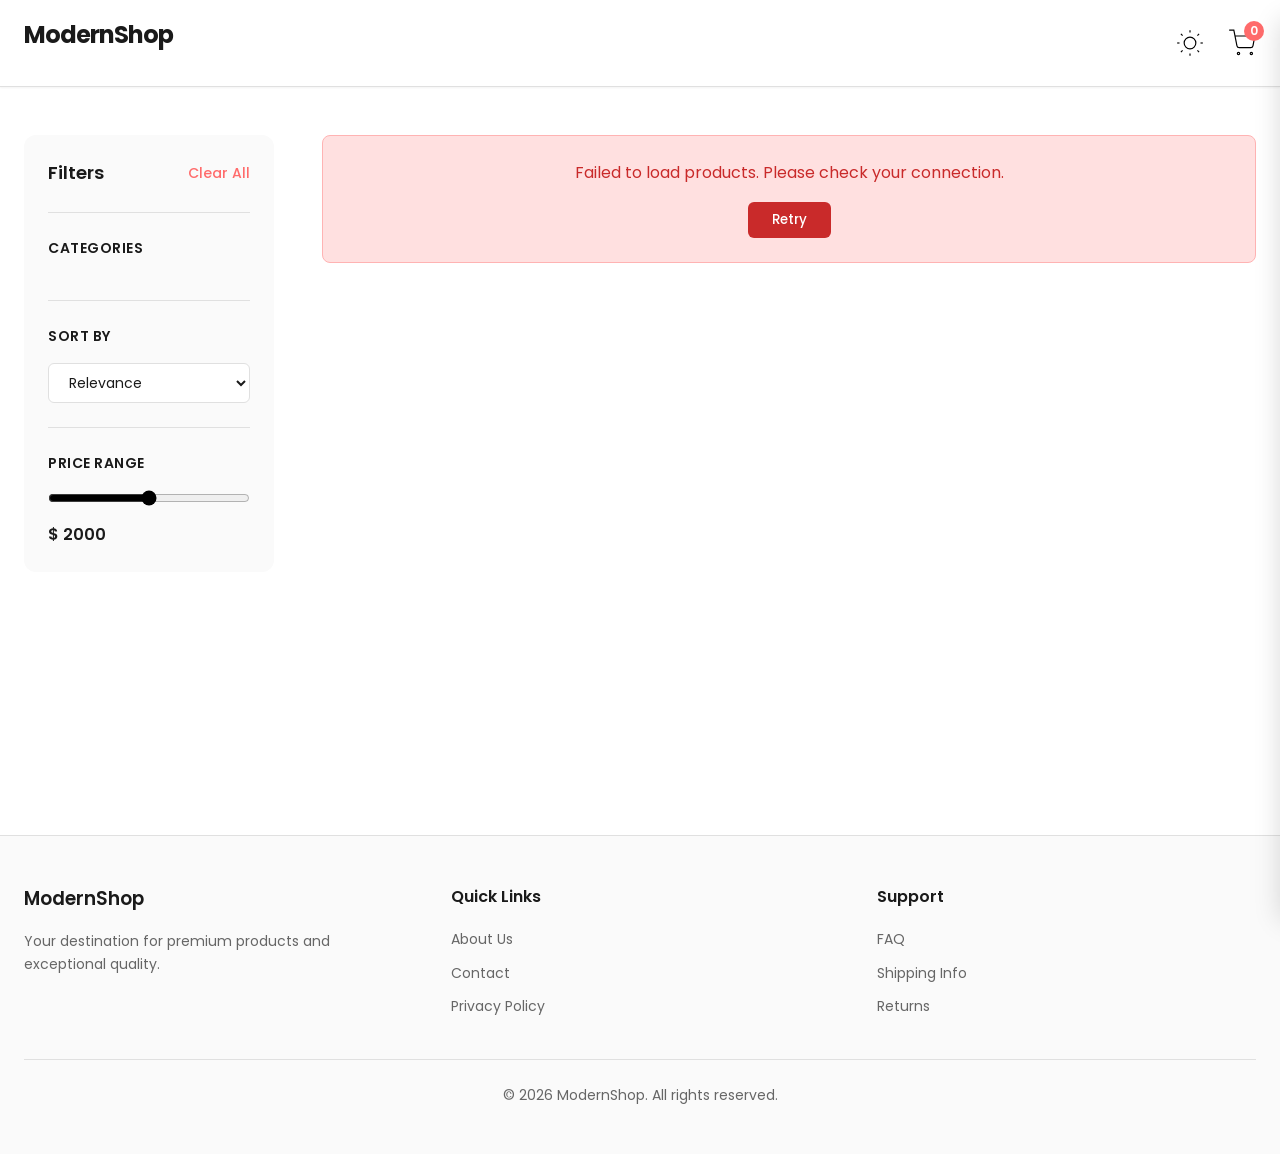
<file: index.html>
<!DOCTYPE html>
<html lang="en">
<head>
    <meta charset="UTF-8">
    <meta name="viewport" content="width=device-width, initial-scale=1.0">
    <title>Modern Shop - Premium E-Commerce</title>
    <link rel="preconnect" href="https://fonts.googleapis.com">
    <link rel="preconnect" href="https://fonts.gstatic.com" crossorigin>
    <link href="https://fonts.googleapis.com/css2?family=Poppins:wght@300;400;500;600;700&display=swap" rel="stylesheet">
    <link rel="stylesheet" href="style.css">
</head>
<body>
    <!-- Navigation Bar -->
    <nav class="navbar">
        <div class="navbar-container">
            <div class="navbar-brand">
                <h1 class="logo">ModernShop</h1>
            </div>
            
            <div class="navbar-search">
                <input 
                    type="text" 
                    id="searchInput" 
                    class="search-bar" 
                    placeholder="Search products..."
                    aria-label="Search products"
                >
                <svg class="search-icon" viewBox="0 0 24 24" fill="none" stroke="currentColor">
                    <circle cx="11" cy="11" r="8"></circle>
                    <path d="m21 21-4.35-4.35"></path>
                </svg>
            </div>

            <div class="navbar-actions">
                <button class="theme-toggle" id="themeToggle" aria-label="Toggle dark mode">
                    <svg class="sun-icon" viewBox="0 0 24 24" fill="none" stroke="currentColor">
                        <circle cx="12" cy="12" r="5"></circle>
                        <line x1="12" y1="1" x2="12" y2="3"></line>
                        <line x1="12" y1="21" x2="12" y2="23"></line>
                        <line x1="4.22" y1="4.22" x2="5.64" y2="5.64"></line>
                        <line x1="18.36" y1="18.36" x2="19.78" y2="19.78"></line>
                        <line x1="1" y1="12" x2="3" y2="12"></line>
                        <line x1="21" y1="12" x2="23" y2="12"></line>
                        <line x1="4.22" y1="19.78" x2="5.64" y2="18.36"></line>
                        <line x1="18.36" y1="5.64" x2="19.78" y2="4.22"></line>
                    </svg>
                    <svg class="moon-icon" viewBox="0 0 24 24" fill="none" stroke="currentColor">
                        <path d="M21 12.79A9 9 0 1 1 11.21 3 7 7 0 0 0 21 12.79z"></path>
                    </svg>
                </button>
                <button class="cart-btn" id="cartBtn" aria-label="Open cart">
                    <svg viewBox="0 0 24 24" fill="none" stroke="currentColor">
                        <circle cx="9" cy="21" r="1"></circle>
                        <circle cx="20" cy="21" r="1"></circle>
                        <path d="M1 1h4l2.68 13.39a2 2 0 0 0 2 1.61h9.72a2 2 0 0 0 2-1.61L23 6H6"></path>
                    </svg>
                    <span class="cart-count" id="cartCount">0</span>
                </button>
            </div>
        </div>
    </nav>

    <!-- Main Content -->
    <main class="main-content">
        <!-- Filters Section -->
        <aside class="filters-section">
            <div class="filters-header">
                <h2>Filters</h2>
                <button class="clear-filters" id="clearFilters">Clear All</button>
            </div>

            <!-- Category Filter -->
            <div class="filter-group">
                <h3 class="filter-title">Categories</h3>
                <div class="categories-list" id="categoriesList">
                    <!-- Categories will be populated by JavaScript -->
                </div>
            </div>

            <!-- Sort Options -->
            <div class="filter-group">
                <h3 class="filter-title">Sort By</h3>
                <select id="sortSelect" class="sort-select">
                    <option value="relevance">Relevance</option>
                    <option value="price-low">Price: Low to High</option>
                    <option value="price-high">Price: High to Low</option>
                    <option value="rating">Rating: High to Low</option>
                    <option value="newest">Newest</option>
                </select>
            </div>

            <!-- Price Range -->
            <div class="filter-group">
                <h3 class="filter-title">Price Range</h3>
                <div class="price-range">
                    <input type="range" id="priceRange" min="0" max="2000" step="10" class="price-slider">
                    <div class="price-display">
                        <span>$</span><span id="priceValue">2000</span>
                    </div>
                </div>
            </div>
        </aside>

        <!-- Products Section -->
        <section class="products-section">
            <!-- Loading Spinner -->
            <div class="loader" id="loader">
                <div class="spinner"></div>
                <p>Loading products...</p>
            </div>

            <!-- Error Message -->
            <div class="error-message" id="errorMessage" style="display: none;">
                <p id="errorText"></p>
                <button class="btn-retry" id="retryBtn">Retry</button>
            </div>

            <!-- Products Grid -->
            <div class="products-grid" id="productsGrid">
                <!-- Products will be populated by JavaScript -->
            </div>

            <!-- No Results -->
            <div class="no-results" id="noResults" style="display: none;">
                <p>No products found matching your criteria.</p>
            </div>

            <!-- Pagination -->
            <div class="pagination" id="pagination">
                <!-- Pagination will be populated by JavaScript -->
            </div>
        </section>
    </main>

    <!-- Product Details Modal -->
    <div class="modal" id="productModal">
        <div class="modal-content">
            <button class="modal-close" aria-label="Close modal">&times;</button>
            <div class="modal-body" id="modalBody">
                <!-- Product details will be populated by JavaScript -->
            </div>
        </div>
    </div>

    <!-- Cart Sidebar -->
    <div class="cart-sidebar" id="cartSidebar">
        <div class="cart-header">
            <h2>Shopping Cart</h2>
            <button class="cart-close" id="cartClose" aria-label="Close cart">&times;</button>
        </div>
        <div class="cart-items" id="cartItems">
            <!-- Cart items will be populated by JavaScript -->
        </div>
        <div class="cart-empty" id="cartEmpty">
            <p>Your cart is empty</p>
        </div>
        <div class="cart-footer" id="cartFooter" style="display: none;">
            <div class="cart-summary">
                <div class="summary-row">
                    <span>Subtotal:</span>
                    <span id="subtotal">$0.00</span>
                </div>
                <div class="summary-row">
                    <span>Tax (10%):</span>
                    <span id="tax">$0.00</span>
                </div>
                <div class="summary-row total">
                    <span>Total:</span>
                    <span id="total">$0.00</span>
                </div>
            </div>
            <button class="btn-checkout">Proceed to Checkout</button>
        </div>
    </div>

    <!-- Cart Overlay -->
    <div class="overlay" id="cartOverlay"></div>
    <div class="overlay" id="modalOverlay"></div>

    <!-- Footer -->
    <footer class="footer">
        <div class="footer-content">
            <div class="footer-section">
                <h3>ModernShop</h3>
                <p>Your destination for premium products and exceptional quality.</p>
            </div>
            <div class="footer-section">
                <h4>Quick Links</h4>
                <ul>
                    <li><a href="#about">About Us</a></li>
                    <li><a href="#contact">Contact</a></li>
                    <li><a href="#privacy">Privacy Policy</a></li>
                </ul>
            </div>
            <div class="footer-section">
                <h4>Support</h4>
                <ul>
                    <li><a href="#faq">FAQ</a></li>
                    <li><a href="#shipping">Shipping Info</a></li>
                    <li><a href="#returns">Returns</a></li>
                </ul>
            </div>
        </div>
        <div class="footer-bottom">
            <p>&copy; 2026 ModernShop. All rights reserved.</p>
        </div>
    </footer>

    <script src="script.js"></script>
</body>
</html>
</file>
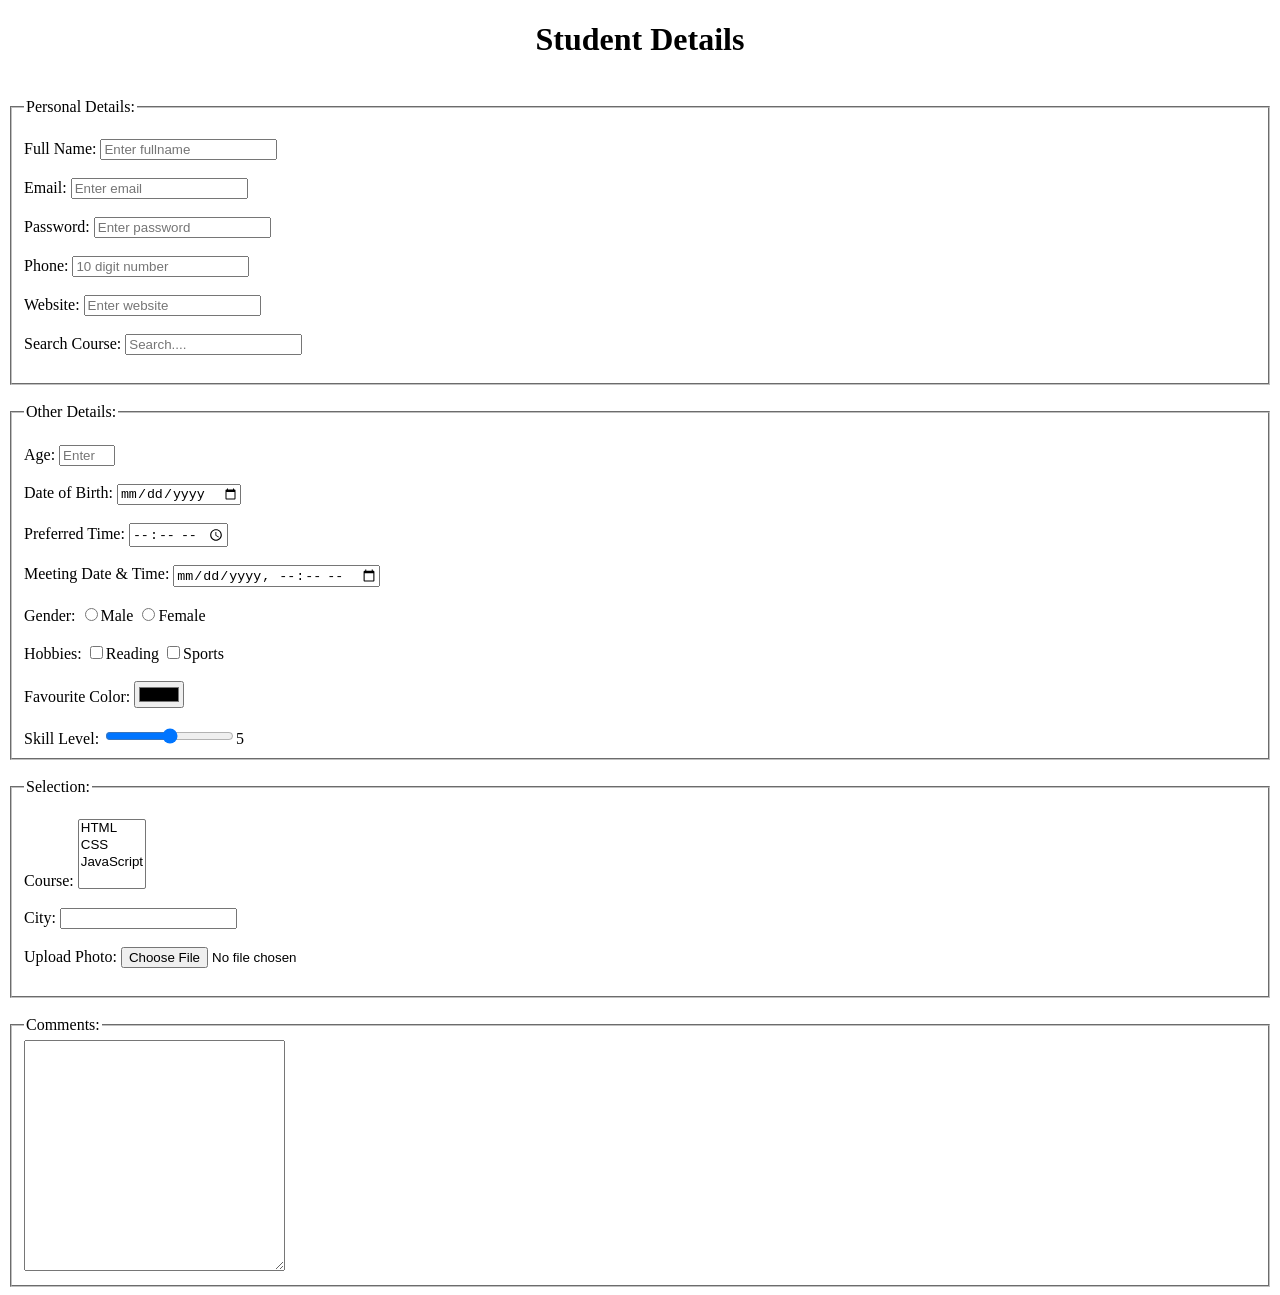
<file: studentinformation.html>
<!DOCTYPE html>
<html lang="en">
<head>
    <meta charset="UTF-8">
    <meta name="viewport" content="width=device-width, initial-scale=1.0">
    <title>Student Information Form</title>
</head>
<body>
    <h1 style="text-align: center;">Student Details</h1>
    <br>
    <fieldset>
        <legend>Personal Details: </legend>
        <br>
        <label for="un">Full Name: </label>
        <input type="text" id="un" name="username" placeholder="Enter fullname" required>
        <br>
        <br>
        <label for="email">Email: </label>
        <input type="email" name="email" id="email" placeholder="Enter email" required>
        <br>
        <br>
        <label for="pw">Password: </label>
        <input type="password" id="pw" name="password" placeholder="Enter password" required>
        <br>
        <br>
        <label for="num">Phone: </label>
        <input type="tel" id="num" name="phone" placeholder="10 digit number">
        <br>
        <br>
        <label for="website">Website: </label>
        <input type="url" id="website" name="site" placeholder="Enter website">
        <br>
        <br>
        <label for="search">Search Course:</label>
        <input type="search" id="search" name="search" placeholder="Search....">
        <br>
        <br>
    </fieldset>
    <br>
    <fieldset>
        <legend>Other Details: </legend>
        <br>
        <label for="age">Age: </label>
        <input type="number" name="age" id="age" placeholder="Enter age" max="150" min="1">
        <br>
        <br>
        <label for="Dob">Date of Birth: </label>
        <input type="date" id="Dob" name="dob" placeholder="Enter date of birth">
        <br>
        <br>
        <label for="pt">Preferred Time: </label>
        <input type="time" id="pt" name="pt">
        <br>
        <br>
        <label for="dt">Meeting Date & Time: </label>
        <input type="datetime-local" id="dt" name="dt">
        <br>
        <br>
        <label>Gender: </label>
        <label>
            <input type="radio" name="opt" value="male">Male
        </label>
        <label>
            <input type="radio" name="opt" value="female">Female
        </label>
        <br>
        <br>
        <label>Hobbies: </label>
        <label>
            <input type="checkbox" name="opt1" value="hobby">Reading
        </label>
        <label>
            <input type="checkbox" name="opt2" value="hobby" >Sports
        </label>
        <br>
        <br>
        <label for="color">Favourite Color:</label>
        <input type="color" id="color" name="color">
        <br>
        <br>
        <label for="range">Skill Level: </label>
        <input type="range" id="range" name="range" min="1" max="5">5
        <br>
        </fieldset>
        <br>
        <fieldset>
        <legend>Selection: </legend>
        <br>
        <label>Course: </label>
        <select name="tech" id="tech" multiple>
            <option value="html">HTML</option>
            <option value="css">CSS</option>
            <option value="js">JavaScript</option>
        </select>
        <br>
        <br>
        <label for="city">City: </label>
        <input type="text" name="city" id="city">
        <br>
        <br>
        <label for="file">Upload Photo:</label>
        <input type="file" id="file" name="file">
        <br>
        <br>
    </fieldset>
    <br>
    <fieldset>
        <legend>Comments: </legend>
        <textarea name="com" id="com" rows="15" cols="30"></textarea>
    </fieldset>
</body>
</html>
</file>
<file: style.css>
/* ===========================
   MODERN E-COMMERCE WEBSITE
   CSS Variables & Theme
   =========================== */

:root {
    /* Light Theme Colors */
    --color-primary: #000;
    --color-secondary: #fff;
    --color-accent: #ff6b6b;
    --color-text: #1a1a1a;
    --color-text-light: #666;
    --color-border: #e0e0e0;
    --color-bg: #fafafa;
    --color-bg-hover: #f5f5f5;
    --color-success: #51cf66;
    --color-warning: #ffd93d;
    
    /* Spacing */
    --spacing-xs: 0.25rem;
    --spacing-sm: 0.5rem;
    --spacing-md: 1rem;
    --spacing-lg: 1.5rem;
    --spacing-xl: 2rem;
    --spacing-2xl: 3rem;
    
    /* Typography */
    --font-family: 'Poppins', sans-serif;
    --font-size-xs: 0.75rem;
    --font-size-sm: 0.875rem;
    --font-size-base: 1rem;
    --font-size-lg: 1.125rem;
    --font-size-xl: 1.5rem;
    --font-size-2xl: 2rem;
    
    /* Shadows */
    --shadow-sm: 0 1px 2px rgba(0, 0, 0, 0.05);
    --shadow-md: 0 4px 6px rgba(0, 0, 0, 0.1);
    --shadow-lg: 0 10px 15px rgba(0, 0, 0, 0.1);
    --shadow-xl: 0 20px 25px rgba(0, 0, 0, 0.15);
    
    /* Transitions */
    --transition: all 0.3s cubic-bezier(0.4, 0, 0.2, 1);
    --transition-fast: all 0.15s ease-out;
}

/* Dark Mode */
body.dark-mode {
    --color-primary: #fff;
    --color-secondary: #1a1a1a;
    --color-text: #fff;
    --color-text-light: #aaa;
    --color-border: #333;
    --color-bg: #0a0a0a;
    --color-bg-hover: #1a1a1a;
}

/* ===========================
   RESET & BASE STYLES
   =========================== */

* {
    margin: 0;
    padding: 0;
    box-sizing: border-box;
}

html {
    scroll-behavior: smooth;
}

body {
    font-family: var(--font-family);
    background-color: var(--color-secondary);
    color: var(--color-text);
    line-height: 1.6;
    transition: var(--transition);
}

h1, h2, h3, h4, h5, h6 {
    font-weight: 600;
    margin-bottom: var(--spacing-md);
}

a {
    color: var(--color-primary);
    text-decoration: none;
    transition: var(--transition-fast);
}

a:hover {
    opacity: 0.8;
}

button {
    font-family: var(--font-family);
    cursor: pointer;
    border: none;
    transition: var(--transition-fast);
}

input, select {
    font-family: var(--font-family);
}

/* ===========================
   NAVBAR
   =========================== */

.navbar {
    position: sticky;
    top: 0;
    background-color: var(--color-secondary);
    border-bottom: 1px solid var(--color-border);
    z-index: 1000;
    box-shadow: var(--shadow-sm);
}

.navbar-container {
    max-width: 1400px;
    margin: 0 auto;
    padding: var(--spacing-md) var(--spacing-lg);
    display: flex;
    align-items: center;
    justify-content: space-between;
    gap: var(--spacing-xl);
}

.navbar-brand {
    flex-shrink: 0;
}

.logo {
    font-size: var(--font-size-xl);
    font-weight: 700;
    letter-spacing: -1px;
    cursor: pointer;
}

.navbar-search {
    flex: 1;
    max-width: 400px;
    position: relative;
    display: none;
}

.navbar-search.active {
    display: block;
}

.search-bar {
    width: 100%;
    padding: var(--spacing-sm) var(--spacing-md) var(--spacing-sm) var(--spacing-lg);
    border: 1px solid var(--color-border);
    border-radius: 8px;
    background-color: var(--color-bg);
    color: var(--color-text);
    font-size: var(--font-size-base);
    transition: var(--transition-fast);
}

.search-bar:focus {
    outline: none;
    border-color: var(--color-primary);
    box-shadow: 0 0 0 2px var(--color-bg);
}

.search-icon {
    position: absolute;
    right: var(--spacing-md);
    top: 50%;
    transform: translateY(-50%);
    width: 18px;
    height: 18px;
    color: var(--color-text-light);
    pointer-events: none;
}

.navbar-actions {
    display: flex;
    align-items: center;
    gap: var(--spacing-lg);
}

.theme-toggle {
    background: none;
    padding: 0;
    width: 28px;
    height: 28px;
    display: flex;
    align-items: center;
    justify-content: center;
}

.theme-toggle svg {
    width: 100%;
    height: 100%;
    color: var(--color-primary);
}

.moon-icon {
    display: none;
}

.dark-mode .sun-icon {
    display: none;
}

.dark-mode .moon-icon {
    display: block;
}

.cart-btn {
    position: relative;
    background: none;
    padding: 0;
    width: 28px;
    height: 28px;
    display: flex;
    align-items: center;
    justify-content: center;
}

.cart-btn svg {
    width: 100%;
    height: 100%;
    color: var(--color-primary);
}

.cart-count {
    position: absolute;
    top: -8px;
    right: -8px;
    background-color: var(--color-accent);
    color: white;
    width: 20px;
    height: 20px;
    border-radius: 50%;
    display: flex;
    align-items: center;
    justify-content: center;
    font-size: var(--font-size-xs);
    font-weight: 600;
}

/* ===========================
   MAIN CONTENT LAYOUT
   =========================== */

.main-content {
    max-width: 1400px;
    margin: 0 auto;
    padding: var(--spacing-2xl) var(--spacing-lg);
    display: grid;
    grid-template-columns: 250px 1fr;
    gap: var(--spacing-2xl);
    min-height: calc(100vh - 200px);
}

/* ===========================
   FILTERS SECTION
   =========================== */

.filters-section {
    background-color: var(--color-bg);
    padding: var(--spacing-lg);
    border-radius: 12px;
    height: fit-content;
    position: sticky;
    top: 80px;
}

.filters-header {
    display: flex;
    justify-content: space-between;
    align-items: center;
    margin-bottom: var(--spacing-lg);
    padding-bottom: var(--spacing-lg);
    border-bottom: 1px solid var(--color-border);
}

.filters-header h2 {
    margin: 0;
    font-size: var(--font-size-lg);
}

.clear-filters {
    background: none;
    color: var(--color-accent);
    font-size: var(--font-size-sm);
    padding: 0;
    font-weight: 500;
}

.clear-filters:hover {
    text-decoration: underline;
}

.filter-group {
    margin-bottom: var(--spacing-lg);
    padding-bottom: var(--spacing-lg);
    border-bottom: 1px solid var(--color-border);
}

.filter-group:last-child {
    border-bottom: none;
    margin-bottom: 0;
    padding-bottom: 0;
}

.filter-title {
    font-size: var(--font-size-sm);
    font-weight: 600;
    margin-bottom: var(--spacing-md);
    text-transform: uppercase;
    letter-spacing: 0.5px;
}

.categories-list {
    display: flex;
    flex-direction: column;
    gap: var(--spacing-sm);
}

.category-btn {
    background: none;
    padding: var(--spacing-sm) 0;
    text-align: left;
    color: var(--color-text-light);
    font-size: var(--font-size-sm);
    border: none;
    cursor: pointer;
    transition: var(--transition-fast);
}

.category-btn:hover {
    color: var(--color-primary);
}

.category-btn.active {
    color: var(--color-primary);
    font-weight: 600;
}

.sort-select {
    width: 100%;
    padding: var(--spacing-sm) var(--spacing-md);
    border: 1px solid var(--color-border);
    border-radius: 6px;
    background-color: var(--color-secondary);
    color: var(--color-text);
    font-size: var(--font-size-sm);
    cursor: pointer;
}

.sort-select:focus {
    outline: none;
    border-color: var(--color-primary);
}

.price-range {
    display: flex;
    flex-direction: column;
    gap: var(--spacing-md);
}

.price-slider {
    width: 100%;
    cursor: pointer;
    accent-color: var(--color-primary);
}

.price-display {
    display: flex;
    align-items: center;
    gap: var(--spacing-xs);
    font-weight: 600;
}

/* ===========================
   PRODUCTS SECTION
   =========================== */

.products-section {
    display: flex;
    flex-direction: column;
}

.loader {
    display: flex;
    flex-direction: column;
    align-items: center;
    justify-content: center;
    min-height: 400px;
    gap: var(--spacing-lg);
}

.spinner {
    width: 50px;
    height: 50px;
    border: 3px solid var(--color-border);
    border-top-color: var(--color-primary);
    border-radius: 50%;
    animation: spin 1s linear infinite;
}

@keyframes spin {
    to { transform: rotate(360deg); }
}

.error-message {
    background-color: #ffe0e0;
    border: 1px solid #ffb3b3;
    border-radius: 8px;
    padding: var(--spacing-lg);
    text-align: center;
    margin-bottom: var(--spacing-xl);
}

.error-message p {
    color: #c92a2a;
    margin-bottom: var(--spacing-md);
}

.btn-retry {
    background-color: #c92a2a;
    color: white;
    padding: var(--spacing-sm) var(--spacing-lg);
    border-radius: 6px;
    font-weight: 500;
}

.btn-retry:hover {
    background-color: #a91c1c;
}

.no-results {
    display: flex;
    align-items: center;
    justify-content: center;
    min-height: 400px;
    color: var(--color-text-light);
    font-size: var(--font-size-lg);
}

.products-grid {
    display: grid;
    grid-template-columns: repeat(auto-fill, minmax(220px, 1fr));
    gap: var(--spacing-lg);
    margin-bottom: var(--spacing-2xl);
}

.product-card {
    background-color: var(--color-bg);
    border: 1px solid var(--color-border);
    border-radius: 8px;
    overflow: hidden;
    cursor: pointer;
    transition: var(--transition);
    display: flex;
    flex-direction: column;
}

.product-card:hover {
    transform: translateY(-4px);
    box-shadow: var(--shadow-lg);
    border-color: transparent;
}

.product-image {
    width: 100%;
    height: 220px;
    background-color: var(--color-bg-hover);
    overflow: hidden;
    display: flex;
    align-items: center;
    justify-content: center;
}

.product-image img {
    width: 100%;
    height: 100%;
    object-fit: contain;
    padding: var(--spacing-md);
    transition: var(--transition);
}

.product-card:hover .product-image img {
    transform: scale(1.05);
}

.product-info {
    padding: var(--spacing-lg);
    flex-grow: 1;
    display: flex;
    flex-direction: column;
}

.product-title {
    font-size: var(--font-size-sm);
    font-weight: 500;
    margin-bottom: var(--spacing-sm);
    line-height: 1.4;
    color: var(--color-text);
    min-height: 40px;
    display: -webkit-box;
    -webkit-line-clamp: 2;
    -webkit-box-orient: vertical;
    overflow: hidden;
}

.product-brand {
    font-size: var(--font-size-xs);
    color: var(--color-text-light);
    margin-bottom: var(--spacing-sm);
    text-transform: uppercase;
    letter-spacing: 0.5px;
}

.product-rating {
    display: flex;
    align-items: center;
    gap: var(--spacing-sm);
    margin-bottom: var(--spacing-md);
    font-size: var(--font-size-sm);
}

.stars {
    display: flex;
    gap: 2px;
    color: var(--color-warning);
}

.rating-value {
    color: var(--color-text-light);
}

.product-footer {
    display: flex;
    justify-content: space-between;
    align-items: center;
    margin-top: auto;
}

.product-price {
    font-size: var(--font-size-lg);
    font-weight: 700;
}

.product-original-price {
    font-size: var(--font-size-sm);
    color: var(--color-text-light);
    text-decoration: line-through;
}

.product-discount {
    background-color: var(--color-accent);
    color: white;
    padding: var(--spacing-xs) var(--spacing-sm);
    border-radius: 4px;
    font-size: var(--font-size-xs);
    font-weight: 600;
}

.add-to-cart-btn {
    background-color: var(--color-primary);
    color: var(--color-secondary);
    padding: var(--spacing-sm) var(--spacing-md);
    border-radius: 6px;
    font-size: var(--font-size-sm);
    font-weight: 500;
    transition: var(--transition-fast);
}

.add-to-cart-btn:hover {
    background-color: var(--color-primary);
    opacity: 0.8;
    transform: scale(1.05);
}

/* ===========================
   PAGINATION
   =========================== */

.pagination {
    display: flex;
    justify-content: center;
    align-items: center;
    gap: var(--spacing-md);
    margin-top: var(--spacing-2xl);
    flex-wrap: wrap;
}

.pagination button {
    width: 40px;
    height: 40px;
    border-radius: 6px;
    background-color: var(--color-bg);
    border: 1px solid var(--color-border);
    color: var(--color-text);
    font-weight: 500;
    transition: var(--transition-fast);
}

.pagination button:hover {
    background-color: var(--color-primary);
    color: var(--color-secondary);
    border-color: var(--color-primary);
}

.pagination button.active {
    background-color: var(--color-primary);
    color: var(--color-secondary);
    border-color: var(--color-primary);
}

.pagination button:disabled {
    opacity: 0.5;
    cursor: not-allowed;
}

/* ===========================
   MODAL
   =========================== */

.overlay {
    position: fixed;
    top: 0;
    left: 0;
    right: 0;
    bottom: 0;
    background-color: rgba(0, 0, 0, 0.5);
    opacity: 0;
    pointer-events: none;
    transition: var(--transition);
    z-index: 999;
}

.overlay.active {
    opacity: 1;
    pointer-events: auto;
}

.modal {
    position: fixed;
    top: 0;
    left: 0;
    right: 0;
    bottom: 0;
    display: flex;
    align-items: center;
    justify-content: center;
    z-index: 1001;
    opacity: 0;
    pointer-events: none;
    transition: var(--transition);
}

.modal.active {
    opacity: 1;
    pointer-events: auto;
}

.modal-content {
    background-color: var(--color-secondary);
    border-radius: 12px;
    max-width: 800px;
    width: 90%;
    max-height: 90vh;
    overflow-y: auto;
    position: relative;
    box-shadow: var(--shadow-xl);
}

.modal-close {
    position: sticky;
    top: 0;
    right: 0;
    background: none;
    color: var(--color-text);
    font-size: 2rem;
    width: 50px;
    height: 50px;
    display: flex;
    align-items: center;
    justify-content: center;
    z-index: 1;
    margin-left: auto;
}

.modal-close:hover {
    opacity: 0.6;
}

.modal-body {
    padding: 0 var(--spacing-2xl) var(--spacing-2xl) var(--spacing-2xl);
    display: grid;
    grid-template-columns: 1fr 1fr;
    gap: var(--spacing-2xl);
}

.product-detail-image {
    background-color: var(--color-bg);
    border-radius: 8px;
    padding: var(--spacing-lg);
    display: flex;
    align-items: center;
    justify-content: center;
    min-height: 400px;
}

.product-detail-image img {
    width: 100%;
    height: auto;
    object-fit: contain;
    max-height: 400px;
}

.product-detail-info h2 {
    font-size: var(--font-size-2xl);
    margin-bottom: var(--spacing-md);
}

.detail-brand {
    color: var(--color-text-light);
    font-size: var(--font-size-sm);
    text-transform: uppercase;
    letter-spacing: 0.5px;
    margin-bottom: var(--spacing-md);
}

.detail-rating {
    display: flex;
    align-items: center;
    gap: var(--spacing-md);
    margin-bottom: var(--spacing-lg);
}

.detail-price {
    font-size: var(--font-size-2xl);
    font-weight: 700;
    margin-bottom: var(--spacing-md);
}

.detail-description {
    color: var(--color-text-light);
    line-height: 1.8;
    margin-bottom: var(--spacing-lg);
}

.detail-specs {
    background-color: var(--color-bg);
    padding: var(--spacing-lg);
    border-radius: 8px;
    margin-bottom: var(--spacing-lg);
}

.detail-specs h4 {
    font-size: var(--font-size-sm);
    margin-bottom: var(--spacing-md);
}

.spec-item {
    display: flex;
    justify-content: space-between;
    padding: var(--spacing-sm) 0;
    font-size: var(--font-size-sm);
}

.btn-add-to-cart {
    background-color: var(--color-primary);
    color: var(--color-secondary);
    padding: var(--spacing-md) var(--spacing-lg);
    border-radius: 8px;
    font-size: var(--font-size-base);
    font-weight: 600;
    width: 100%;
    transition: var(--transition-fast);
}

.btn-add-to-cart:hover {
    opacity: 0.8;
}

/* ===========================
   CART SIDEBAR
   =========================== */

.cart-sidebar {
    position: fixed;
    right: 0;
    top: 0;
    width: 400px;
    height: 100vh;
    background-color: var(--color-secondary);
    box-shadow: var(--shadow-xl);
    z-index: 1000;
    transform: translateX(400px);
    transition: var(--transition);
    display: flex;
    flex-direction: column;
    border-left: 1px solid var(--color-border);
}

.cart-sidebar.active {
    transform: translateX(0);
}

.cart-header {
    padding: var(--spacing-lg);
    border-bottom: 1px solid var(--color-border);
    display: flex;
    justify-content: space-between;
    align-items: center;
}

.cart-header h2 {
    margin: 0;
}

.cart-close {
    background: none;
    color: var(--color-text);
    font-size: 1.5rem;
    padding: 0;
    width: 32px;
    height: 32px;
}

.cart-close:hover {
    opacity: 0.6;
}

.cart-items {
    flex: 1;
    overflow-y: auto;
    padding: var(--spacing-lg);
}

.cart-item {
    display: grid;
    grid-template-columns: 80px 1fr;
    gap: var(--spacing-md);
    padding-bottom: var(--spacing-lg);
    border-bottom: 1px solid var(--color-border);
    margin-bottom: var(--spacing-lg);
}

.cart-item:last-child {
    border-bottom: none;
}

.cart-item-image {
    width: 80px;
    height: 80px;
    background-color: var(--color-bg);
    border-radius: 6px;
    overflow: hidden;
    display: flex;
    align-items: center;
    justify-content: center;
}

.cart-item-image img {
    width: 100%;
    height: 100%;
    object-fit: contain;
    padding: 4px;
}

.cart-item-details {
    display: flex;
    flex-direction: column;
    justify-content: space-between;
}

.cart-item-title {
    font-size: var(--font-size-sm);
    font-weight: 500;
    margin-bottom: var(--spacing-xs);
    line-height: 1.3;
}

.cart-item-price {
    font-size: var(--font-size-base);
    font-weight: 600;
    margin-bottom: var(--spacing-sm);
}

.cart-item-quantity {
    display: flex;
    align-items: center;
    gap: var(--spacing-sm);
    width: fit-content;
}

.qty-btn {
    width: 24px;
    height: 24px;
    border: 1px solid var(--color-border);
    border-radius: 4px;
    background-color: var(--color-bg);
    color: var(--color-text);
    font-size: var(--font-size-sm);
    display: flex;
    align-items: center;
    justify-content: center;
    padding: 0;
}

.qty-btn:hover {
    background-color: var(--color-primary);
    color: var(--color-secondary);
    border-color: var(--color-primary);
}

.qty-display {
    min-width: 20px;
    text-align: center;
    font-weight: 500;
}

.remove-from-cart {
    background: none;
    color: var(--color-accent);
    font-size: var(--font-size-xs);
    padding: 0;
    margin-top: var(--spacing-sm);
    font-weight: 500;
}

.remove-from-cart:hover {
    text-decoration: underline;
}

.cart-empty {
    display: flex;
    align-items: center;
    justify-content: center;
    min-height: 200px;
    color: var(--color-text-light);
    text-align: center;
}

.cart-footer {
    padding: var(--spacing-lg);
    border-top: 1px solid var(--color-border);
}

.cart-summary {
    margin-bottom: var(--spacing-lg);
}

.summary-row {
    display: flex;
    justify-content: space-between;
    align-items: center;
    padding: var(--spacing-sm) 0;
    font-size: var(--font-size-sm);
}

.summary-row.total {
    font-size: var(--font-size-lg);
    font-weight: 700;
    padding-top: var(--spacing-md);
    border-top: 1px solid var(--color-border);
}

.btn-checkout {
    width: 100%;
    background-color: var(--color-primary);
    color: var(--color-secondary);
    padding: var(--spacing-md);
    border-radius: 8px;
    font-size: var(--font-size-base);
    font-weight: 600;
    transition: var(--transition-fast);
}

.btn-checkout:hover {
    opacity: 0.8;
}

/* ===========================
   FOOTER
   =========================== */

.footer {
    background-color: var(--color-bg);
    padding: var(--spacing-2xl) var(--spacing-lg);
    border-top: 1px solid var(--color-border);
    margin-top: var(--spacing-2xl);
}

.footer-content {
    max-width: 1400px;
    margin: 0 auto var(--spacing-xl);
    display: grid;
    grid-template-columns: repeat(auto-fit, minmax(250px, 1fr));
    gap: var(--spacing-2xl);
}

.footer-section h3,
.footer-section h4 {
    margin-bottom: var(--spacing-md);
}

.footer-section p {
    color: var(--color-text-light);
    font-size: var(--font-size-sm);
}

.footer-section ul {
    list-style: none;
}

.footer-section li {
    margin-bottom: var(--spacing-sm);
}

.footer-section a {
    color: var(--color-text-light);
    font-size: var(--font-size-sm);
}

.footer-section a:hover {
    color: var(--color-primary);
}

.footer-bottom {
    max-width: 1400px;
    margin: 0 auto;
    text-align: center;
    padding-top: var(--spacing-lg);
    border-top: 1px solid var(--color-border);
    color: var(--color-text-light);
    font-size: var(--font-size-sm);
}

/* ===========================
   RESPONSIVE DESIGN
   =========================== */

@media (max-width: 768px) {
    .navbar-container {
        gap: var(--spacing-md);
        padding: var(--spacing-md);
    }

    .navbar-search {
        order: 3;
        max-width: 100%;
        display: block !important;
        width: 100%;
        margin-top: var(--spacing-md);
        grid-column: 1 / -1;
    }

    .logo {
        font-size: var(--font-size-lg);
    }

    .main-content {
        grid-template-columns: 1fr;
        gap: var(--spacing-lg);
        padding: var(--spacing-lg);
    }

    .filters-section {
        position: static;
        order: -1;
    }

    .product-card {
        border-radius: 6px;
    }

    .products-grid {
        grid-template-columns: repeat(auto-fill, minmax(150px, 1fr));
        gap: var(--spacing-md);
    }

    .modal-body {
        grid-template-columns: 1fr;
        gap: var(--spacing-lg);
    }

    .product-detail-image {
        min-height: 300px;
    }

    .cart-sidebar {
        width: 100%;
        transform: translateX(100%);
    }

    .cart-sidebar.active {
        transform: translateX(0);
    }
}

@media (max-width: 480px) {
    .navbar-container {
        flex-direction: column;
        gap: var(--spacing-sm);
    }

    .navbar-search {
        order: 2;
        margin-top: 0;
    }

    .navbar-actions {
        width: 100%;
        justify-content: flex-end;
        gap: var(--spacing-md);
    }

    .main-content {
        padding: var(--spacing-md);
    }

    .filter-group {
        margin-bottom: var(--spacing-md);
        padding-bottom: var(--spacing-md);
    }

    .products-grid {
        grid-template-columns: repeat(2, 1fr);
        gap: var(--spacing-sm);
    }

    .product-card {
        border-radius: 4px;
    }

    .product-image {
        height: 150px;
    }

    .product-info {
        padding: var(--spacing-sm);
    }

    .product-title {
        font-size: var(--font-size-xs);
        min-height: 30px;
    }

    .product-price {
        font-size: var(--font-size-base);
    }

    .modal-content {
        width: 95%;
        border-radius: 8px;
    }

    .modal-body {
        padding: var(--spacing-lg);
    }

    .footer-content {
        grid-template-columns: 1fr;
        gap: var(--spacing-lg);
    }
}

/* ===========================
   UTILITY CLASSES
   =========================== */

.btn-primary {
    background-color: var(--color-primary);
    color: var(--color-secondary);
    padding: var(--spacing-md) var(--spacing-lg);
    border-radius: 8px;
    font-weight: 500;
    transition: var(--transition-fast);
}

.btn-primary:hover {
    opacity: 0.8;
}

.text-center {
    text-align: center;
}

.text-muted {
    color: var(--color-text-light);
}

/* ===========================
   ANIMATIONS
   =========================== */

@keyframes fadeIn {
    from { opacity: 0; }
    to { opacity: 1; }
}

@keyframes slideUp {
    from { transform: translateY(20px); opacity: 0; }
    to { transform: translateY(0); opacity: 1; }
}

.fade-in {
    animation: fadeIn 0.3s ease-out;
}

.slide-up {
    animation: slideUp 0.3s ease-out;
}
</file>
